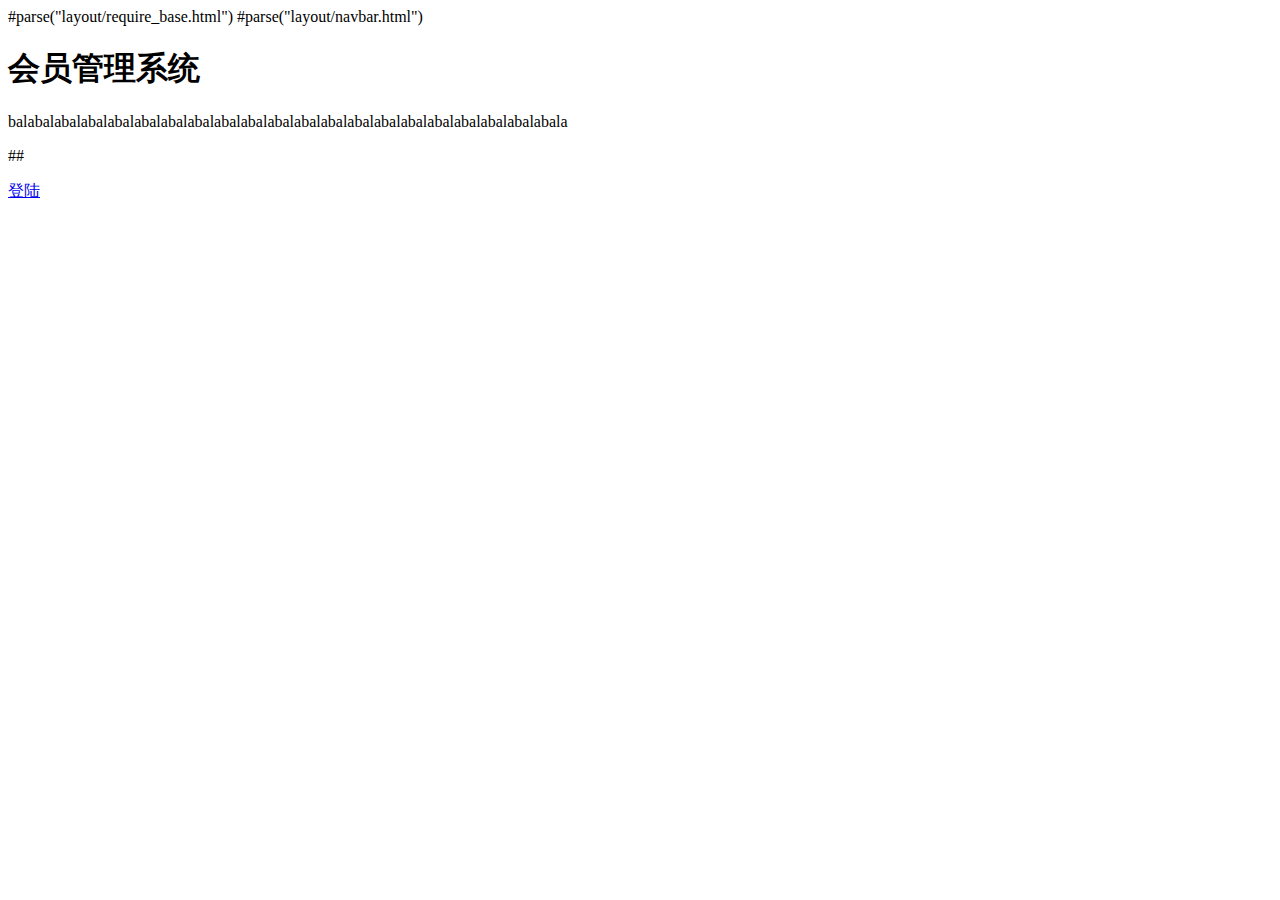
<file: src/main/webapp/pages/index.html>
<!DOCTYPE html>
<html lang="en">
<head>
    <meta charset="UTF-8">
    <title></title>
    #parse("layout/require_base.html")
</head>
<body>
    #parse("layout/navbar.html")
<div id="container">
    <div class="jumbotron">
        <h1>会员管理系统</h1>

        <p>balabalabalabalabalabalabalabalabalabalabalabalabalabalabalabalabalabalabalabalabala</p>

##        <p><a class="btn btn-primary btn-lg" href="/login/" role="button">登陆</a></p>
    </div>
</div>


</body>
</html>
</file>
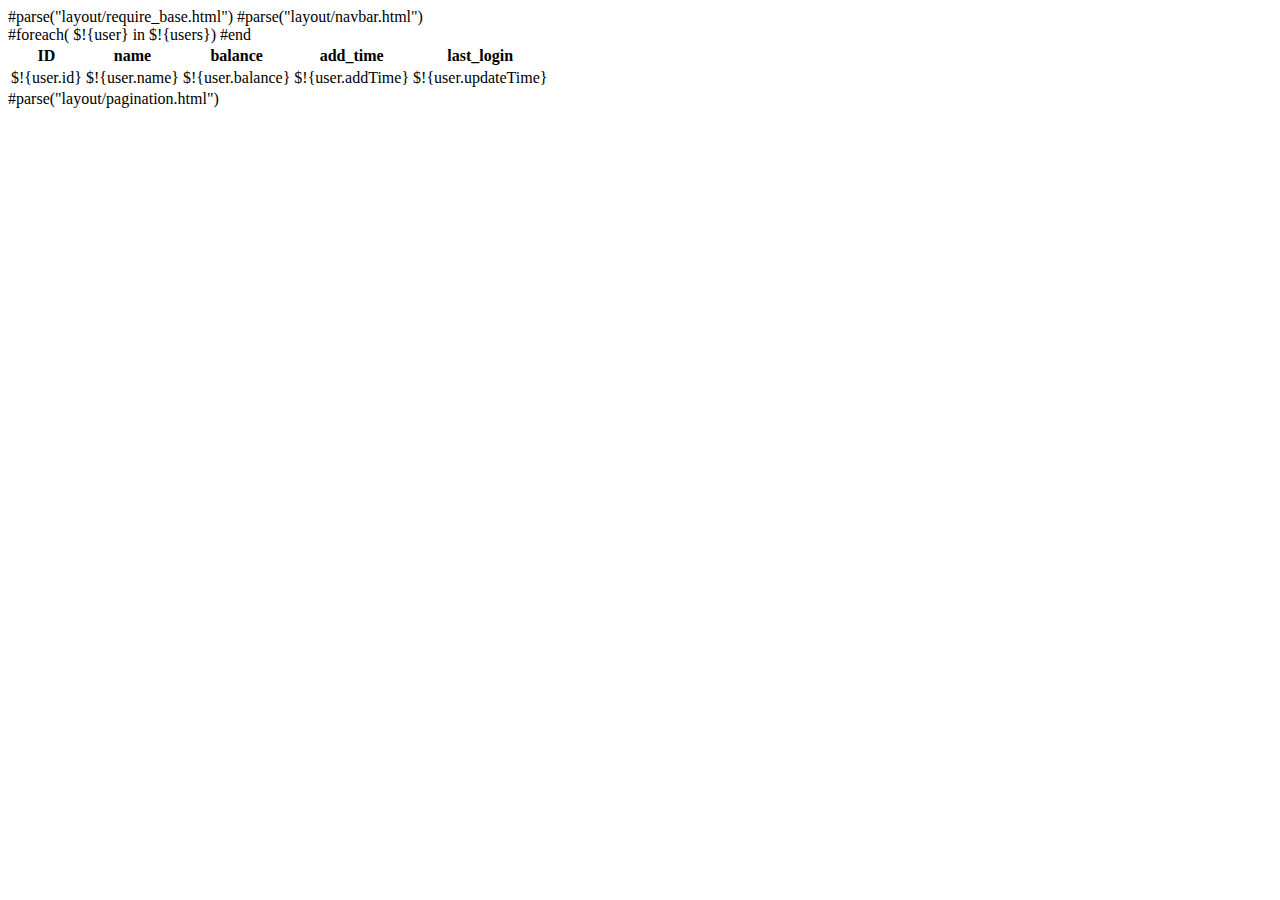
<file: src/main/webapp/pages/dashbroad.html>
<!DOCTYPE html>
<html lang="en">
<head>
    <meta charset="UTF-8">
    <title></title>
    #parse("layout/require_base.html")
</head>
<body>
    #parse("layout/navbar.html")
<div id="container">
    <table class="table table-bordered">
        <thead>
        <tr>
            <th>ID</th>
            <th>name</th>
            <th>balance</th>
            <th>add_time</th>
            <th>last_login</th>
        </tr>
        </thead>
        <tbody>
            #foreach( $!{user} in $!{users})
            <tr>
                <td>$!{user.id}</td>
                <td>$!{user.name}</td>
                <td>$!{user.balance}</td>
                <td>$!{user.addTime}</td>
                <td>$!{user.updateTime}</td>
            </tr>
            #end
        </tbody>
    </table>
    #parse("layout/pagination.html")
</div>
</body>
</html>
</file>
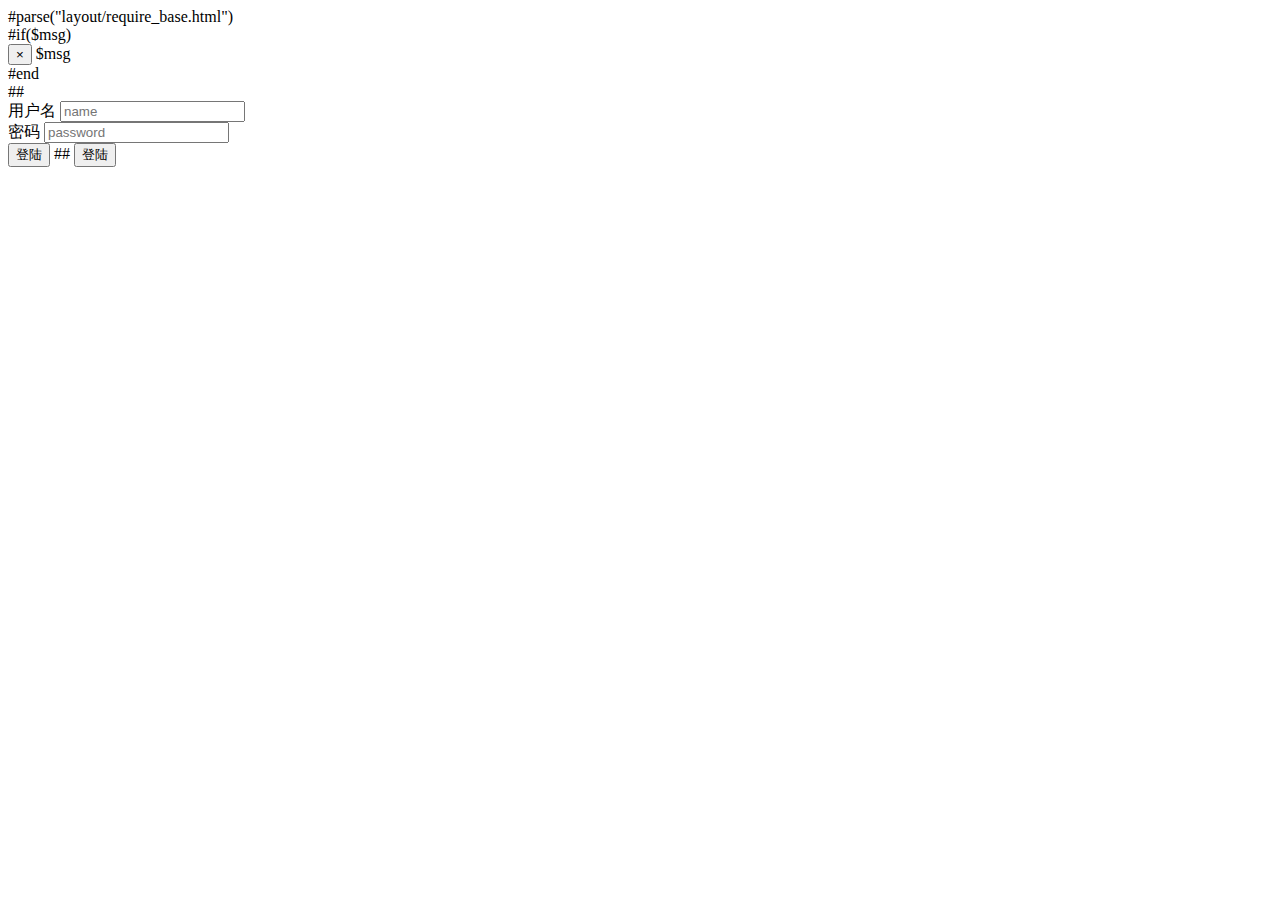
<file: src/main/webapp/pages/login.html>
<!DOCTYPE html>
<html lang="en">
<head>
    <meta charset="UTF-8">
    <title>Login</title>
    #parse("layout/require_base.html")
</head>
<body>
<div id="container">
    #if($msg)
        <div class="alert alert-danger alert-dismissable">
            <button type="button" class="close" data-dismiss="alert" aria-hidden="true">
                &times;
            </button>
            $msg
        </div>
    #end
    <div id="main">
        <form action="/u/login" method="post" id="user">
        ##        <form action="/u/login" method="post" id="user" name="login_form" onsubmit="return processLogin(this)">
            <div class="form-group">
                <label for="name">用户名</label>
                <input type="text" class="form-control" id="name" name="name" placeholder="name">
            </div>
            <div class="form-group">
                <label for="pwd">密码</label>
                <input type="password" class="form-control" id="password" name="password" placeholder="password">
            </div>
            <button class="btn btn-primary" type="submit" id="submit">登陆</button>
        ##            <button class="btn btn-primary" type="submit" id="submit">登陆</button>
        </form>
    </div>
</div>
</body>
<script type="text/javascript">
    /**
     *@密码加密
     */
    function processLogin() {
        var pass = login_form.pass.value;
        var hash = hex_sha1(pass);
        console.log(hash);
        loginForm.encodePass.value = hash;
        return true;
    }
    function login() {
        $("#submit").click(function () {
            var name = $("#name").val();
            var password = $("#pwd").val();
            var data = JSON.stringify({
                username: name,
                password: password
            });
            console.log(data);
            $.ajax({
                url: '/u/login/',
                type: "POST",
                data: data,
                cache: false,
                dataType: "json",
                contentType: "application/json; charset=utf-8",
                success: function (data) {
                    console.log(data);
                    alert("Login success");
                    window.location.href = "/dashbroad";
                },
                error: function (data) {
                    console.log("ERROR");
                    console.log(data);
//                    alert("error");
                    window.location.reload();
                }
            });
            return false;//阻止刷新
        });
    }
    $(function () {
//        login();
    });
</script>
</html>
</file>
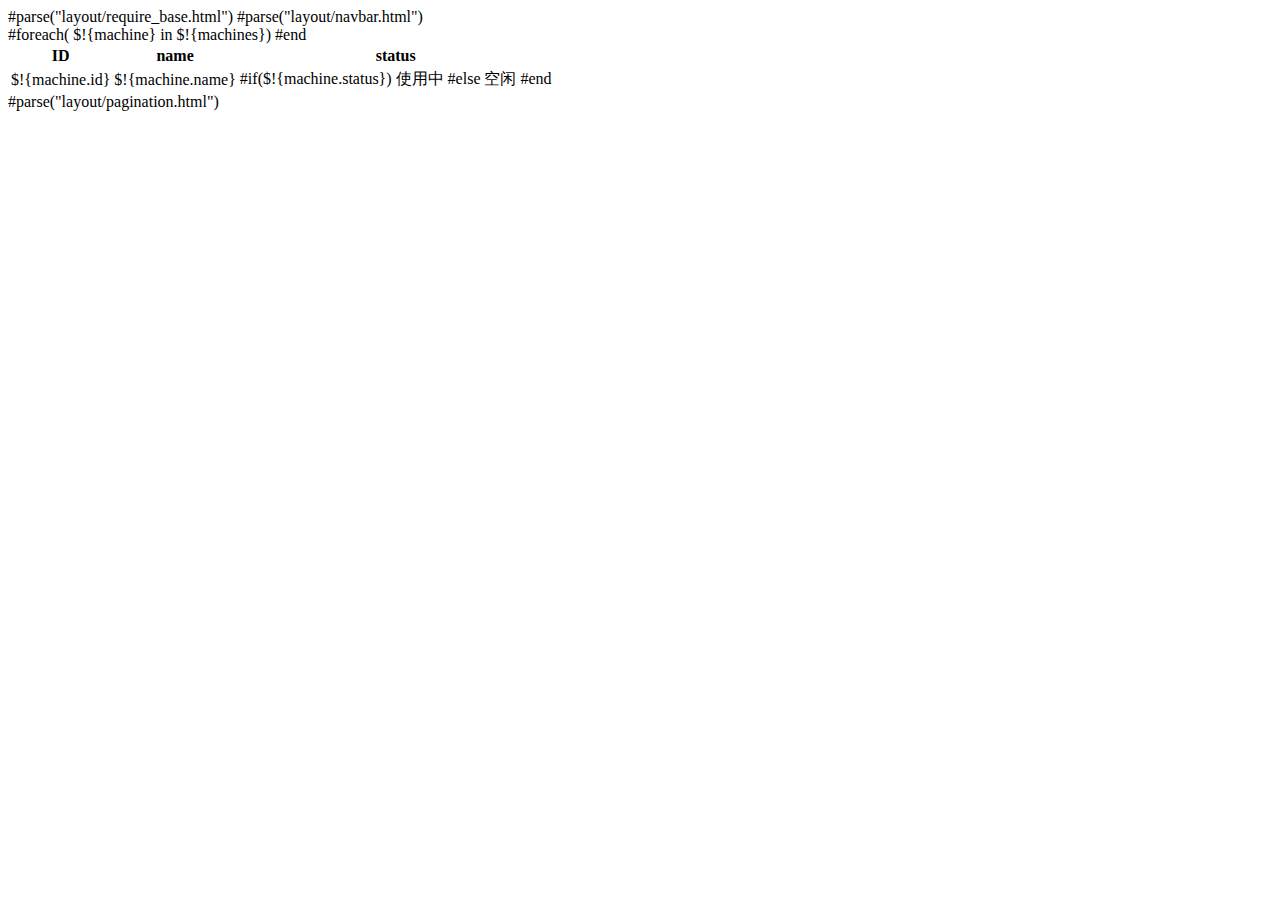
<file: src/main/webapp/pages/machine_list.html>
<!DOCTYPE html>
<html lang="en">
<head>
    <meta charset="UTF-8">
    <title></title>
    #parse("layout/require_base.html")
</head>
<body>
    #parse("layout/navbar.html")
<div id="container">
    <table class="table table-bordered">
        <thead>
        <tr>
            <th>ID</th>
            <th>name</th>
            <th>status</th>
        </tr>
        </thead>
        <tbody>
            #foreach( $!{machine} in $!{machines})
            <tr>
                <td>$!{machine.id}</td>
                <td>$!{machine.name}</td>
                <td>
                    #if($!{machine.status})
                        使用中
                    #else
                        空闲
                    #end
                </td>
            </tr>
            #end
        </tbody>
    </table>
    #parse("layout/pagination.html")
</div>
</body>
</html>
</file>
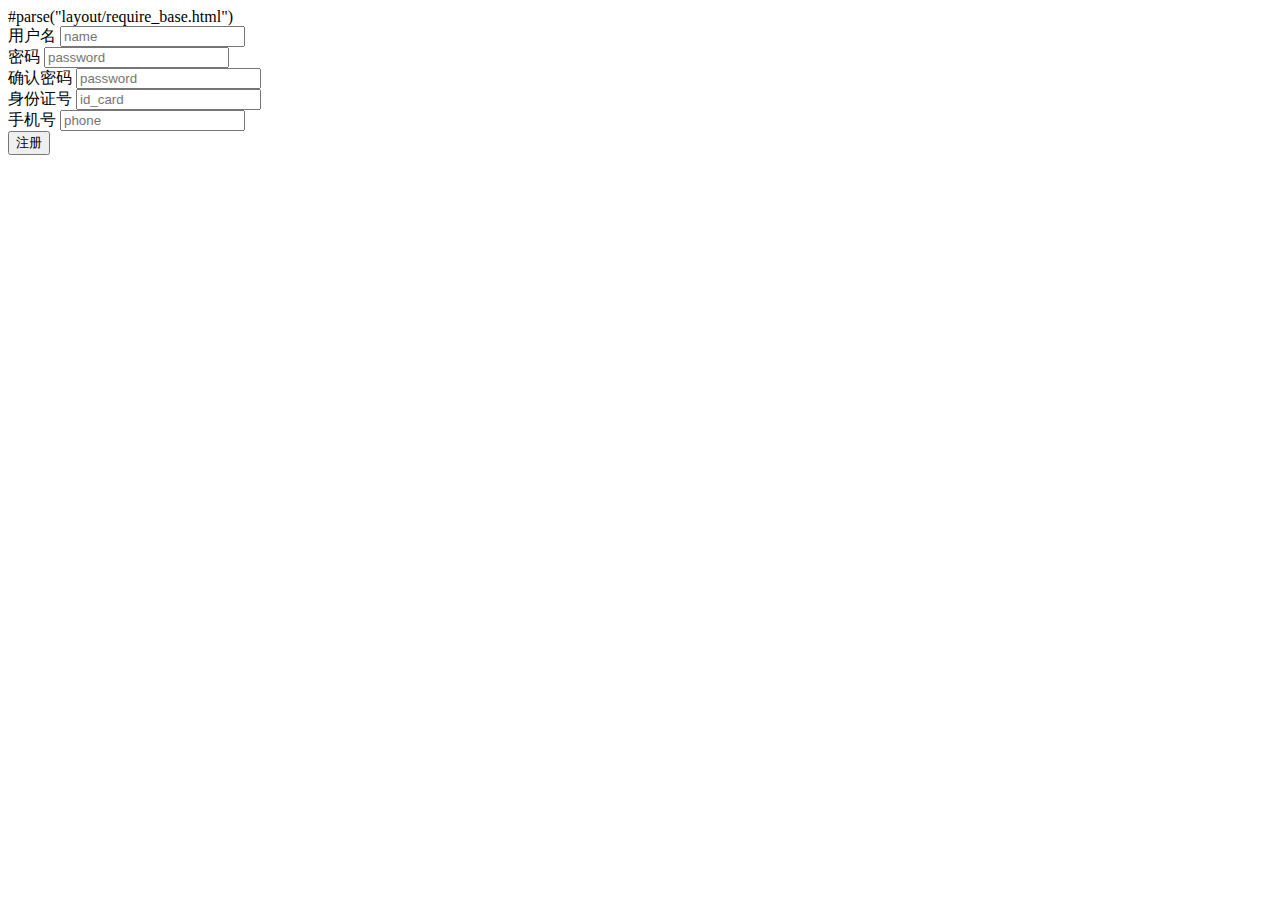
<file: src/main/webapp/pages/register.html>
<!DOCTYPE html>
<html lang="en">
<head>
    <meta charset="UTF-8">
    <title>Login</title>
    #parse("layout/require_base.html")
</head>
<body>
<div id="container">
    <div id="main">
        <form action="/u/" method="post" id="user">
            <div class="form-group">
                <label for="name">用户名</label>
                <input type="text" class="form-control" id="name" name="name" placeholder="name">
            </div>
            <div class="form-group">
                <label for="pwd">密码</label>
                <input type="password" class="form-control" id="password" name="password" placeholder="password">
            </div>
            <div class="form-group">
                <label for="re_pwd">确认密码</label>
                <input type="password" class="form-control" id="re_pwd" name="re_pwd" placeholder="password">
            </div>
            <div class="form-group">
                <label for="idCard">身份证号</label>
                <input type="password" class="form-control" id="idCard" name="idCard" placeholder="id_card">
            </div>
            <div class="form-group">
                <label for="phone">手机号</label>
                <input type="password" class="form-control" id="phone" name="phone" placeholder="phone">
            </div>

            <button class="btn btn-primary" type="submit" id="submit">注册</button>
        </form>
    </div>
</div>
</body>
</html>
</file>
